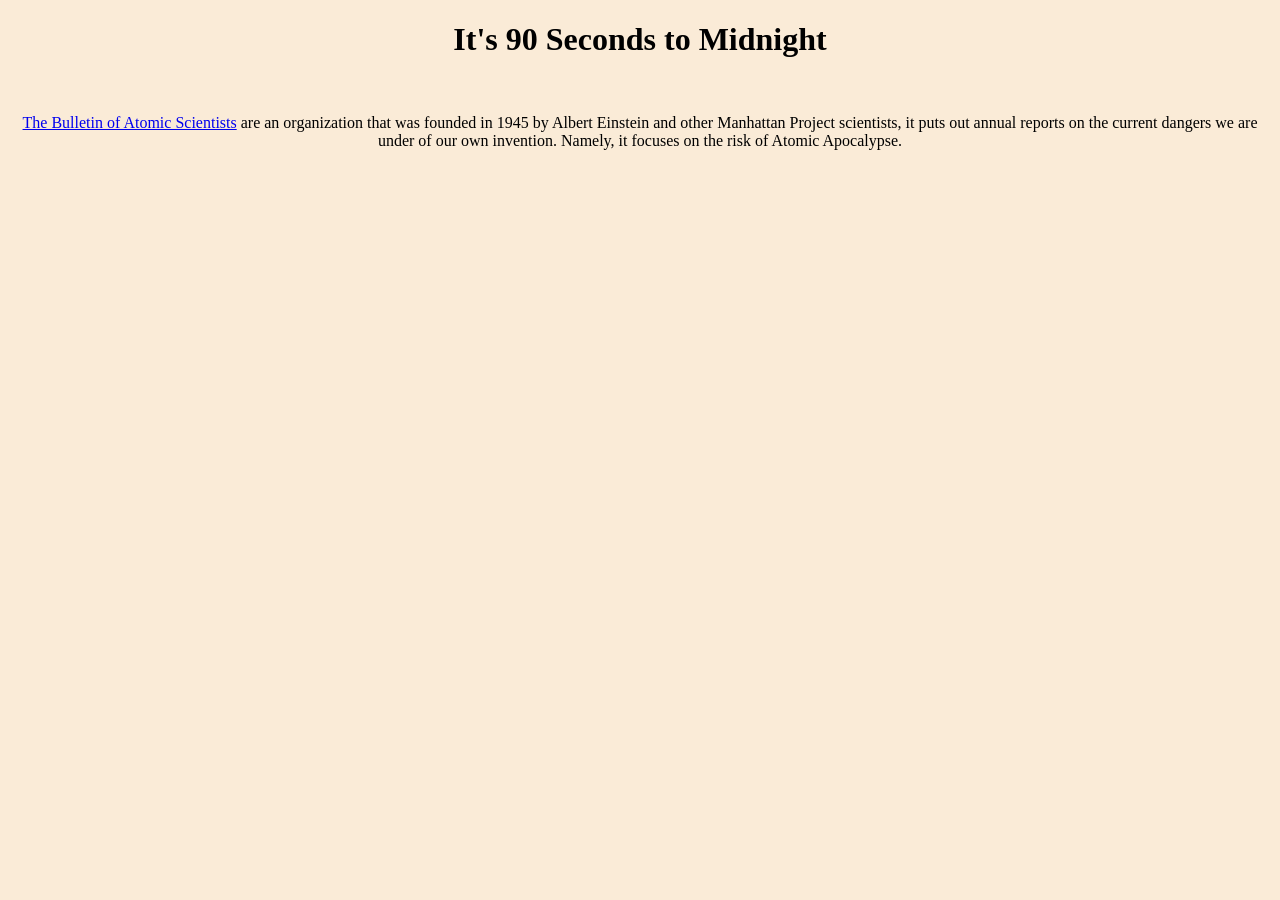
<file: files/90Seconds.html>
<!DOCTYPE html>
<html lang="en">
<head>
    <meta charset="UTF-8">
    <meta name="viewport" content="width=device-width, initial-scale=1.0">
    <link rel="stylesheet" href="styles.css">
    <title>90 Seconds to Midnight</title>
</head>
<body>
    <h1>It's 90 Seconds to Midnight</h1>
    <br>
    <p><a href="https://thebulletin.org/doomsday-clock/current-time/">The Bulletin of Atomic Scientists</a> are an organization that was 
        founded in 1945 by Albert Einstein and other Manhattan Project scientists, it puts out annual reports on the current dangers
        we are under of our own invention. Namely, it focuses on the risk of Atomic Apocalypse.
    </p>
</body>
</html>
</file>
<file: files/styles.css>
*{
    background-color: antiquewhite;
    text-align: center;
}
</file>
